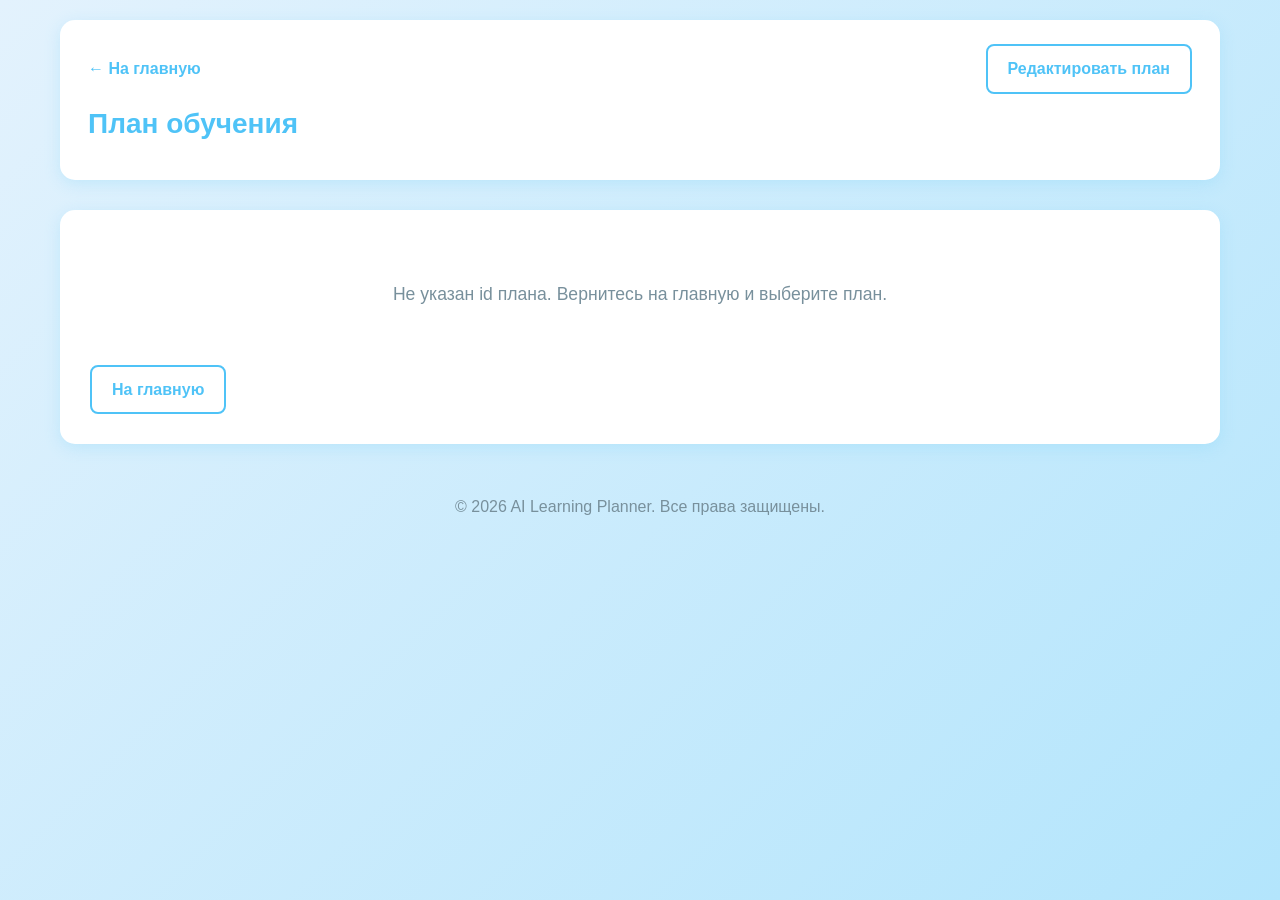
<file: frontend/plan.html>
<!DOCTYPE html>
<html lang="ru">
<head>
    <meta charset="UTF-8">
    <meta name="viewport" content="width=device-width, initial-scale=1.0">
    <title>План обучения — AI Learning Planner</title>
    <link rel="stylesheet" href="styles.css">
</head>
<body>
    <div class="container">
        <header class="header-compact">
            <div class="plan-header-actions">
                <a href="index.html" class="back-link">← На главную</a>
                <div class="plan-header-buttons">
                    <a id="editPlanBtn" class="btn-secondary btn-edit-plan" href="index.html" hidden>Редактировать план</a>
                    <button type="button" id="deletePlanBtn" class="btn-danger btn-delete-plan" hidden>Удалить план</button>
                </div>
            </div>
            <h1 id="planTitle">План обучения</h1>
            <p id="planSubtitle" class="subtitle"></p>
        </header>

        <main id="planMain">
            <p class="loading">Загрузка плана...</p>
        </main>

        <footer>
            <p>&copy; 2026 AI Learning Planner. Все права защищены.</p>
        </footer>
    </div>

    <script src="plan.js"></script>
</body>
</html>
</file>
<file: frontend/styles.css>
/* Пастельные голубые оттенки */
:root {
    --primary-light: #E3F2FD;
    --primary-medium: #B3E5FC;
    --primary-dark: #81D4FA;
    --primary-accent: #4FC3F7;
    --text-dark: #37474F;
    --text-light: #78909C;
    --white: #FFFFFF;
    --shadow: rgba(129, 212, 250, 0.3);
}

* {
    margin: 0;
    padding: 0;
    box-sizing: border-box;
}

body {
    font-family: 'Segoe UI', Tahoma, Geneva, Verdana, sans-serif;
    background: linear-gradient(135deg, var(--primary-light) 0%, var(--primary-medium) 100%);
    color: var(--text-dark);
    line-height: 1.6;
    min-height: 100vh;
}

.container {
    max-width: 1200px;
    margin: 0 auto;
    padding: 20px;
}

/* Header */
header {
    text-align: center;
    padding: 40px 20px;
    background: var(--white);
    border-radius: 15px;
    margin-bottom: 30px;
    box-shadow: 0 4px 15px var(--shadow);
}

header h1 {
    color: var(--primary-accent);
    font-size: 2.5rem;
    margin-bottom: 10px;
}

.subtitle {
    color: var(--text-light);
    font-size: 1.1rem;
}

/* Cards */
.card {
    background: var(--white);
    border-radius: 15px;
    padding: 30px;
    margin-bottom: 30px;
    box-shadow: 0 4px 15px var(--shadow);
}

.card h2 {
    color: var(--primary-accent);
    margin-bottom: 25px;
    font-size: 1.8rem;
}

/* Form Styles */
.form-group {
    margin-bottom: 20px;
}

.form-group label {
    display: block;
    margin-bottom: 8px;
    color: var(--text-dark);
    font-weight: 500;
}

.form-group input,
.form-group select {
    width: 100%;
    padding: 12px 15px;
    border: 2px solid var(--primary-medium);
    border-radius: 8px;
    font-size: 1rem;
    transition: all 0.3s ease;
    background: var(--primary-light);
}

.form-group input:focus,
.form-group select:focus {
    outline: none;
    border-color: var(--primary-accent);
    background: var(--white);
    box-shadow: 0 0 10px var(--shadow);
}

.form-row {
    display: grid;
    grid-template-columns: 1fr 1fr;
    gap: 20px;
}

@media (max-width: 600px) {
    .form-row {
        grid-template-columns: 1fr;
    }
}

/* Buttons */
.btn-primary {
    background: linear-gradient(135deg, var(--primary-accent) 0%, var(--primary-dark) 100%);
    color: var(--white);
    border: none;
    padding: 14px 30px;
    border-radius: 8px;
    font-size: 1.1rem;
    cursor: pointer;
    transition: all 0.3s ease;
    width: 100%;
    font-weight: 600;
}

.btn-primary:hover {
    transform: translateY(-2px);
    box-shadow: 0 6px 20px var(--shadow);
}

.btn-primary:active {
    transform: translateY(0);
}

.btn-primary:disabled {
    opacity: 0.7;
    cursor: wait;
    transform: none;
}

.form-status {
    margin-top: 16px;
    padding: 12px 14px;
    border-radius: 8px;
    font-size: 0.95rem;
    line-height: 1.5;
    min-height: 1.25rem;
}

.form-status--loading {
    background: var(--primary-light);
    color: var(--text-dark);
    border: 1px solid var(--primary-medium);
}

.form-status--error {
    background: #ffebee;
    color: #c62828;
    border: 1px solid #ef9a9a;
}

.form-status--success {
    background: #e8f5e9;
    color: #2e7d32;
    border: 1px solid #a5d6a7;
}

/* Plans Grid */
.plans-grid {
    display: grid;
    grid-template-columns: repeat(auto-fill, minmax(280px, 1fr));
    gap: 20px;
}

.plan-card {
    background: linear-gradient(135deg, var(--primary-light) 0%, var(--white) 100%);
    border-radius: 10px;
    padding: 20px;
    border: 2px solid var(--primary-medium);
    transition: all 0.3s ease;
    display: flex;
    flex-direction: column;
}

.plan-card:hover {
    transform: translateY(-5px);
    box-shadow: 0 8px 25px var(--shadow);
    border-color: var(--primary-accent);
}

.btn-open-plan {
    display: inline-block;
    margin-top: auto;
    text-align: center;
    background: linear-gradient(135deg, var(--primary-accent) 0%, var(--primary-dark) 100%);
    color: var(--white);
    text-decoration: none;
    padding: 10px 16px;
    border-radius: 8px;
    font-weight: 600;
    transition: all 0.3s ease;
}

.btn-open-plan:hover {
    transform: translateY(-2px);
    box-shadow: 0 4px 12px var(--shadow);
}

.btn-secondary {
    display: inline-block;
    margin-top: 16px;
    background: var(--white);
    color: var(--primary-accent);
    border: 2px solid var(--primary-accent);
    padding: 10px 20px;
    border-radius: 8px;
    font-size: 1rem;
    cursor: pointer;
    text-decoration: none;
    font-weight: 600;
    transition: all 0.3s ease;
}

.btn-secondary:hover {
    background: var(--primary-light);
}

/* Plan page */
.plan-header-actions {
    display: flex;
    flex-wrap: wrap;
    align-items: center;
    justify-content: space-between;
    gap: 12px;
    margin-bottom: 8px;
}

.plan-header-buttons {
    display: flex;
    flex-wrap: wrap;
    align-items: center;
    gap: 10px;
}

.btn-edit-plan,
.btn-delete-plan {
    margin-top: 0;
    white-space: nowrap;
}

.btn-danger {
    background: var(--white);
    color: #c62828;
    border: 2px solid #ef5350;
    padding: 10px 20px;
    border-radius: 8px;
    font-size: 1rem;
    cursor: pointer;
    font-weight: 600;
    transition: all 0.3s ease;
}

.btn-danger:hover:not(:disabled) {
    background: #ffebee;
}

.btn-danger:disabled {
    opacity: 0.7;
    cursor: wait;
}

.header-compact {
    text-align: left;
    padding: 24px 28px;
}

.header-compact h1 {
    font-size: 1.75rem;
    margin-top: 8px;
}

.back-link {
    color: var(--primary-accent);
    text-decoration: none;
    font-weight: 600;
}

.back-link:hover {
    text-decoration: underline;
}

.plan-page-card {
    max-width: 900px;
    margin: 0 auto;
}

.plan-meta {
    background: var(--primary-light);
    padding: 16px 20px;
    border-radius: 8px;
    margin-bottom: 24px;
    display: grid;
    grid-template-columns: repeat(auto-fill, minmax(200px, 1fr));
    gap: 8px 20px;
}

.plan-meta p {
    margin: 0;
    font-size: 0.95rem;
}

.progress-block {
    margin-bottom: 28px;
    padding: 20px;
    background: linear-gradient(135deg, var(--primary-light) 0%, var(--white) 100%);
    border-radius: 12px;
    border: 2px solid var(--primary-medium);
}

.progress-header {
    display: flex;
    justify-content: space-between;
    align-items: center;
    margin-bottom: 12px;
}

.progress-label {
    font-weight: 600;
    color: var(--text-dark);
}

.progress-percent {
    font-size: 1.5rem;
    font-weight: 700;
    color: var(--primary-accent);
}

.progress-track {
    height: 14px;
    background: var(--primary-medium);
    border-radius: 999px;
    overflow: hidden;
}

.progress-fill {
    height: 100%;
    background: linear-gradient(90deg, var(--primary-dark) 0%, var(--primary-accent) 100%);
    border-radius: 999px;
    transition: width 0.35s ease;
}

.progress-stats {
    margin-top: 10px;
    color: var(--text-light);
    font-size: 0.95rem;
}

.plan-sections-title {
    color: var(--primary-accent);
    margin-bottom: 20px;
    font-size: 1.4rem;
}

.card-inner {
    background: var(--primary-light);
    border-radius: 10px;
    padding: 20px;
    margin-bottom: 20px;
    border: 1px solid var(--primary-medium);
}

.week-title {
    color: var(--primary-dark);
    margin-bottom: 16px;
    padding-bottom: 8px;
    border-bottom: 2px solid var(--primary-medium);
}

.plan-section h4 {
    color: var(--text-dark);
    font-size: 0.9rem;
    text-transform: uppercase;
    letter-spacing: 0.04em;
    margin-bottom: 10px;
    margin-top: 12px;
}

.plan-section:first-of-type h4 {
    margin-top: 0;
}

.task-list {
    list-style: none;
    padding: 0;
    margin: 0 0 8px 0;
}

.task-item {
    display: flex;
    align-items: flex-start;
    gap: 12px;
    padding: 10px 12px;
    margin-bottom: 6px;
    background: var(--white);
    border-radius: 8px;
    cursor: pointer;
    border: 1px solid transparent;
    transition: all 0.2s ease;
}

.task-item:hover {
    border-color: var(--primary-medium);
}

.task-item--done .task-text {
    text-decoration: line-through;
    color: var(--text-light);
}

.task-checkbox {
    width: 20px;
    height: 20px;
    margin-top: 2px;
    flex-shrink: 0;
    accent-color: var(--primary-accent);
    cursor: pointer;
}

.task-text {
    flex: 1;
    line-height: 1.5;
}

.btn-reset-progress {
    width: 100%;
    margin-top: 8px;
}

.plan-card h3 {
    color: var(--primary-accent);
    margin-bottom: 10px;
    font-size: 1.3rem;
}

.plan-card p {
    color: var(--text-light);
    margin-bottom: 8px;
    font-size: 0.95rem;
}

.plan-card .meta {
    display: flex;
    justify-content: space-between;
    margin-top: 15px;
    padding-top: 15px;
    border-top: 1px solid var(--primary-medium);
    font-size: 0.9rem;
    color: var(--text-light);
}

/* Modal */
.modal {
    display: none;
    position: fixed;
    z-index: 1000;
    left: 0;
    top: 0;
    width: 100%;
    height: 100%;
    background-color: rgba(55, 71, 79, 0.5);
    animation: fadeIn 0.3s ease;
}

@keyframes fadeIn {
    from { opacity: 0; }
    to { opacity: 1; }
}

.modal-content {
    background: var(--white);
    margin: 5% auto;
    padding: 30px;
    border-radius: 15px;
    width: 90%;
    max-width: 800px;
    max-height: 80vh;
    overflow-y: auto;
    position: relative;
    animation: slideDown 0.3s ease;
}

@keyframes slideDown {
    from {
        transform: translateY(-50px);
        opacity: 0;
    }
    to {
        transform: translateY(0);
        opacity: 1;
    }
}

.close-btn {
    color: var(--text-light);
    float: right;
    font-size: 2rem;
    font-weight: bold;
    cursor: pointer;
    transition: color 0.3s ease;
}

.close-btn:hover {
    color: var(--primary-accent);
}

/* Plan Details */
.plan-details h2 {
    color: var(--primary-accent);
    margin-bottom: 20px;
}

.plan-info {
    background: var(--primary-light);
    padding: 15px;
    border-radius: 8px;
    margin-bottom: 20px;
}

.plan-info p {
    margin-bottom: 8px;
}

.week-section {
    margin-bottom: 25px;
}

.week-section h3 {
    color: var(--primary-dark);
    margin-bottom: 10px;
    padding-bottom: 8px;
    border-bottom: 2px solid var(--primary-medium);
}

.week-section ul {
    list-style: none;
    padding-left: 0;
}

.week-section li {
    padding: 8px 0;
    padding-left: 25px;
    position: relative;
}

.week-section li:before {
    content: "✓";
    position: absolute;
    left: 0;
    color: var(--primary-accent);
    font-weight: bold;
}

/* Loading and Empty States */
.loading, .empty {
    text-align: center;
    color: var(--text-light);
    padding: 40px;
    font-size: 1.1rem;
}

/* Footer */
footer {
    text-align: center;
    padding: 20px;
    color: var(--text-light);
    margin-top: 20px;
}

/* Responsive */
@media (max-width: 768px) {
    header h1 {
        font-size: 2rem;
    }
    
    .card {
        padding: 20px;
    }
    
    .modal-content {
        margin: 10% auto;
        padding: 20px;
    }
}
</file>
